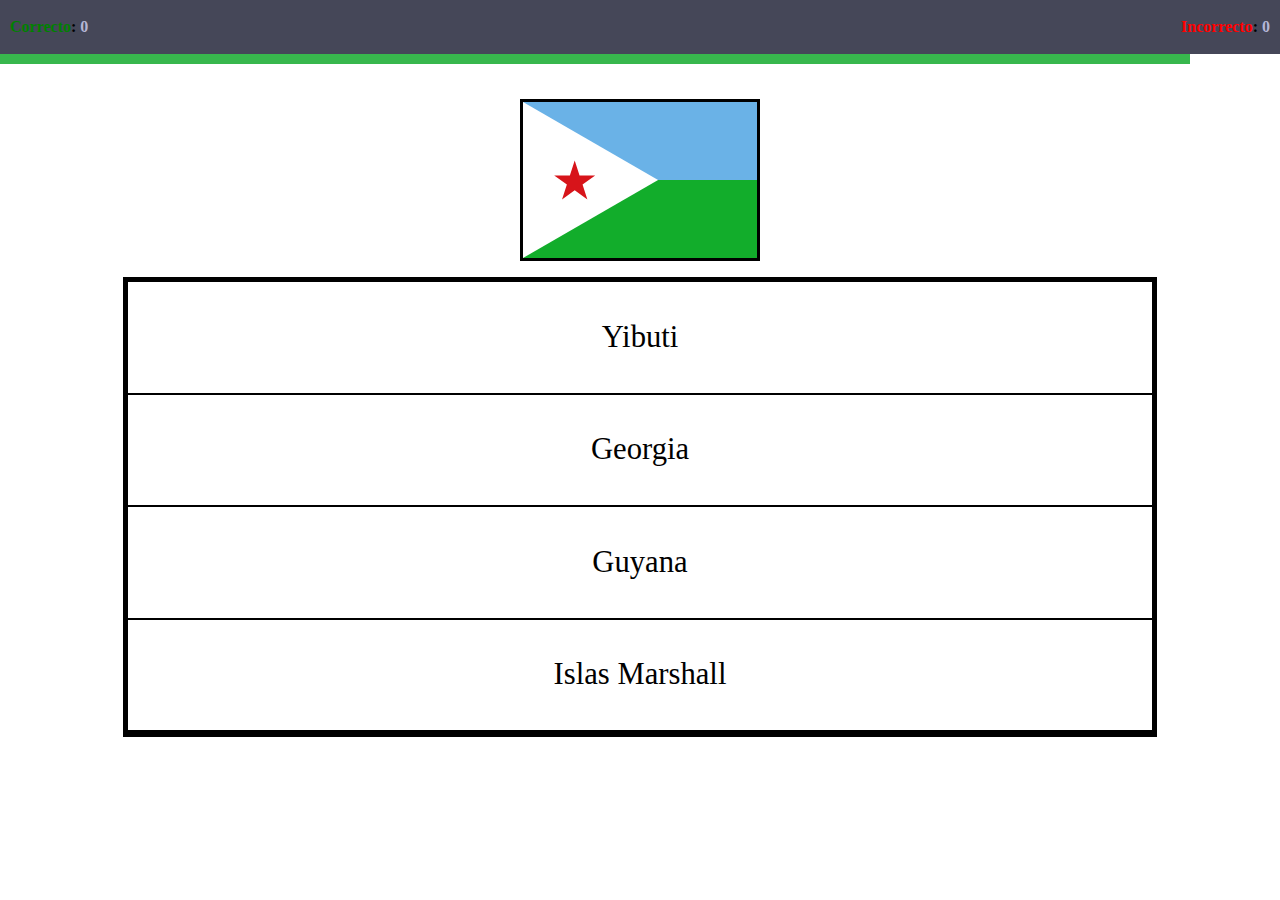
<file: index.html>
<!DOCTYPE html>
<html lang="es">
<head>
  <meta charset="UTF-8">
  <meta http-equiv="X-UA-Compatible" content="IE=Edge">
  <meta name="viewport" content="width=device-width, initial-scale=1">

  <title>Juego de Banderas</title>
  
  <!-- HTML -->
  

  <!-- Custom Styles -->
  <link rel="stylesheet" href="style.css">
</head>

<body align="center">
  <div id="ban" align="center">
    <br>
    <b id="one"><span style="color:green">Correcto</span>: <span id="co">0</span></b>
    
    <b id="two"><span style="color:red">Incorrecto</span>: <span id="in">0</span></b>
    <br>
    <br>
  </div>
  <div id="barra"><div id="pedazo"></div></div>
  <br>
  <br>
  <center>
    <audio src="AUDIO/correcto.mp3"></audio>
    <audio src="AUDIO/incorrecto.mp3"></audio>
    <img src="" width="280px">
    <br>
    <br>
    <div id="options">
      <div id="uno" class="opt"></div>
      <div id="dos" class="opt"></div>
      <div id="tres" class="opt"></div>
      <div id="cuatro" class="opt"></div>
    </div>
  </center>
  <!-- Project -->
  <script src="dict.js"></script>
  <script src="main.js"></script>
</body>
</html>
</file>
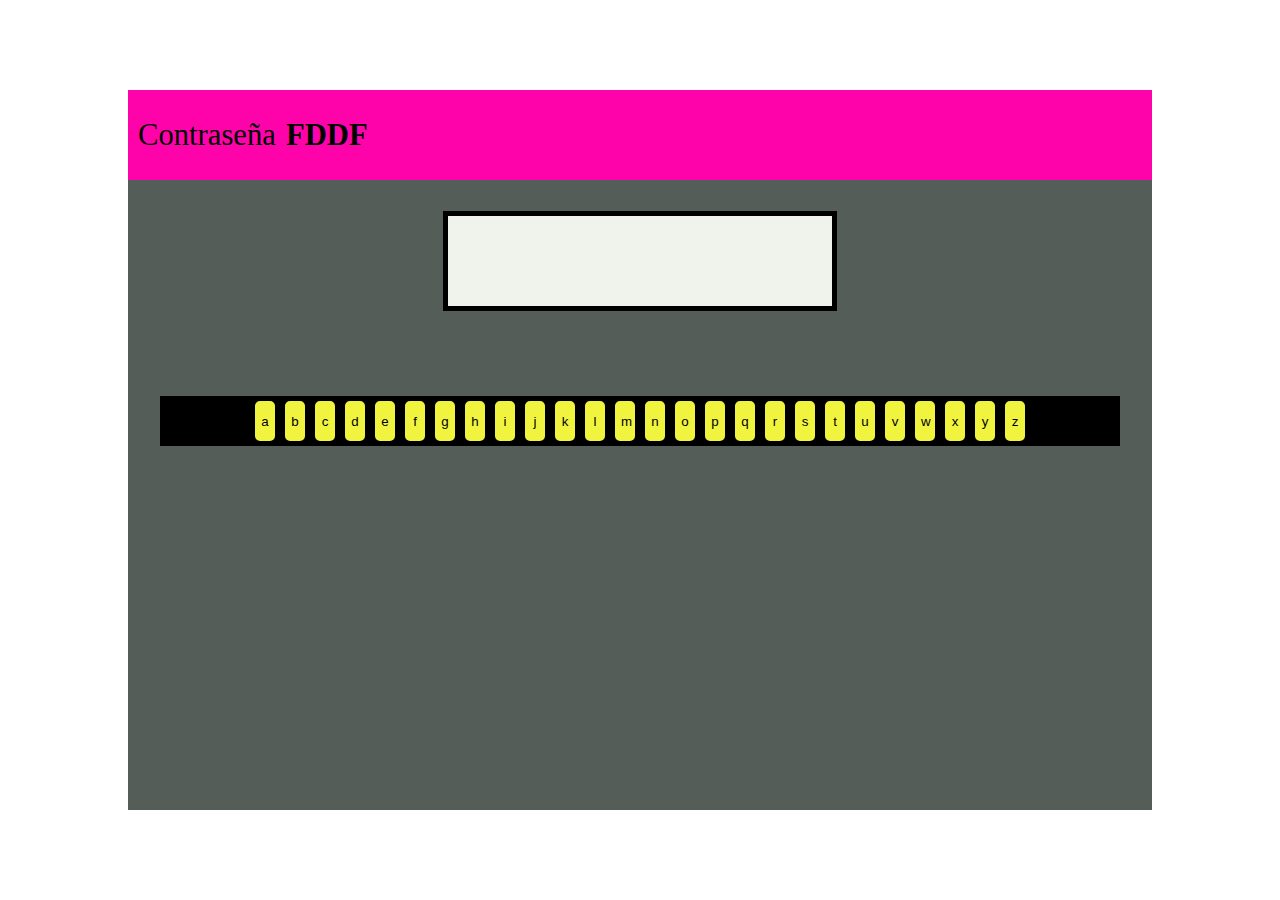
<file: contraseña.html>
<!DOCTYPE html>
<html lang="es">

<head>
  <meta charset="UTF-8">
  <meta name="viewport" content="width=device-width, initial-scale=1">
  <title>Contraseña</title>
</head>
<body>
  <div id="div_password" align="center">
    <div id="banner">Contraseña <b></b></div>
    <br>
    <br>
    <div id="text"></div>
    <br>
    <br>
    <br>
    <br>
    <br>
    <div id="teclado">
      
    </div>
  </div>
  
  <style>
    body{
      display:flex;
      align-items:center;
      justify-content:center;
      height:100vh;
      margin:0;
    }
    #banner{
      display:flex;
      align-items: center;
      text-indent: 10px;
      font-size: 23pt;
      height:10vh;
      width:80vw;
      background:#FF03AA;
      
    }
    #div_password{
      width:80vw;
      height:80vh;
      background-color: #545D58;
    }
    #text{
      width:30vw;
      height:10vh;
      background-color:#F0F3EB;
      outline:5px solid black;
      display:flex;
      align-items:center;
      justify-content:center;
      font-size:1cm;
    }
    #teclado{
      background:#000000;
      width:75vw;
    }
    .tecla{
      width:30px;
      height:50px;
      border-radius:10px;
      background:#F1F43F;
      border:5px solid #000000;
    }
    button:hover{
      background: gray;
    }
  </style>
  <script>
    const $ = (a,b=0) => document.querySelectorAll(a)[b]
    const ran = (a) => Math.floor(Math.random() * a)
    
    let lista = ["A", "B", "C", "D", "E", "F"]
    let string = ""
    let len = 4
    let alfabeto = ""
    let password = ""
    
    for(var i = 9; ++i < 36; ){
      alfabeto += i.toString(36)
    }
    
    while(len > 0){
      string  += lista[ran(lista.length)]
      len--
    }
    $("b").innerHTML = string
    
    
    ordenado =  string.split("").sort().join("")
    
    
    for(let i = 0; i < alfabeto.length; i++){
      var nuevo = document.createElement("button")
      
      nuevo.classList.add("tecla")
      nuevo.onclick = add_letter
      nuevo.innerHTML = alfabeto[i]
      
      $("#teclado").appendChild(nuevo)
      
    }
    function add_letter(){
      if($("#text").innerHTML.length < 4){
        $("#text").innerHTML += this.innerHTML
      }
      if($("#text").innerHTML.length == 4){
        comprobar()
      }
    }
    function comprobar(){
      if($("#text").innerHTML == ordenado.toLowerCase()){
        $("#text").style.background = "green"
        setTimeout(() => window.location = "index.html",1000)
      }
      else{
        $("#text").style.background = "red"
        setTimeout(() => $("#text").innerHTML = "",1000)
        setTimeout(() => $("#text").style.background = "#F0F3EB",1000)
      }
    }
  </script>
</body>
</html>
</file>
<file: style.css>
#options{
  width:80%;
  height:50vh;
  outline:5px solid black;
  
}

.opt{
  height:25%;
  border-bottom: 2px solid black;
  box-sizing: border-box;
  display: flex;
  align-items: center;
  justify-content: center;
  font-size: 23pt;
  
}
#ban{
  text-indent: 20;
  background-color:#454758;
  width:100%;
}
#one{
  position: absolute;
  left:10px;
}
#two{
  position: absolute;
  right:10px;
}
#co,#in{
  color:#B4B6D5;
}
h1{
  font-size: 3cm
}
p{
  font-size:20pt;
}
#barra{
  width:100%;
  height:10px;
}
#pedazo{
  width:100%;
  background:#38B74D;
  height:10px;
}

img{
  height: 160px;
  width:auto;
  
  object-fit: contain;
  border:2px solid black ;
  
  outline: 1px solid black;
}
.luna{
  background:black;
  color:white;
  border-bottom:2px solid white;
}
#options.luna{
  outline:5px solid white;
}
img.luna{
  border-bottom:none;
  outline:none;
  outline:1px solid white;
}
body{
  background:white;
  margin:0;
}
*{
  box-sizing: border-box;
}
</file>
